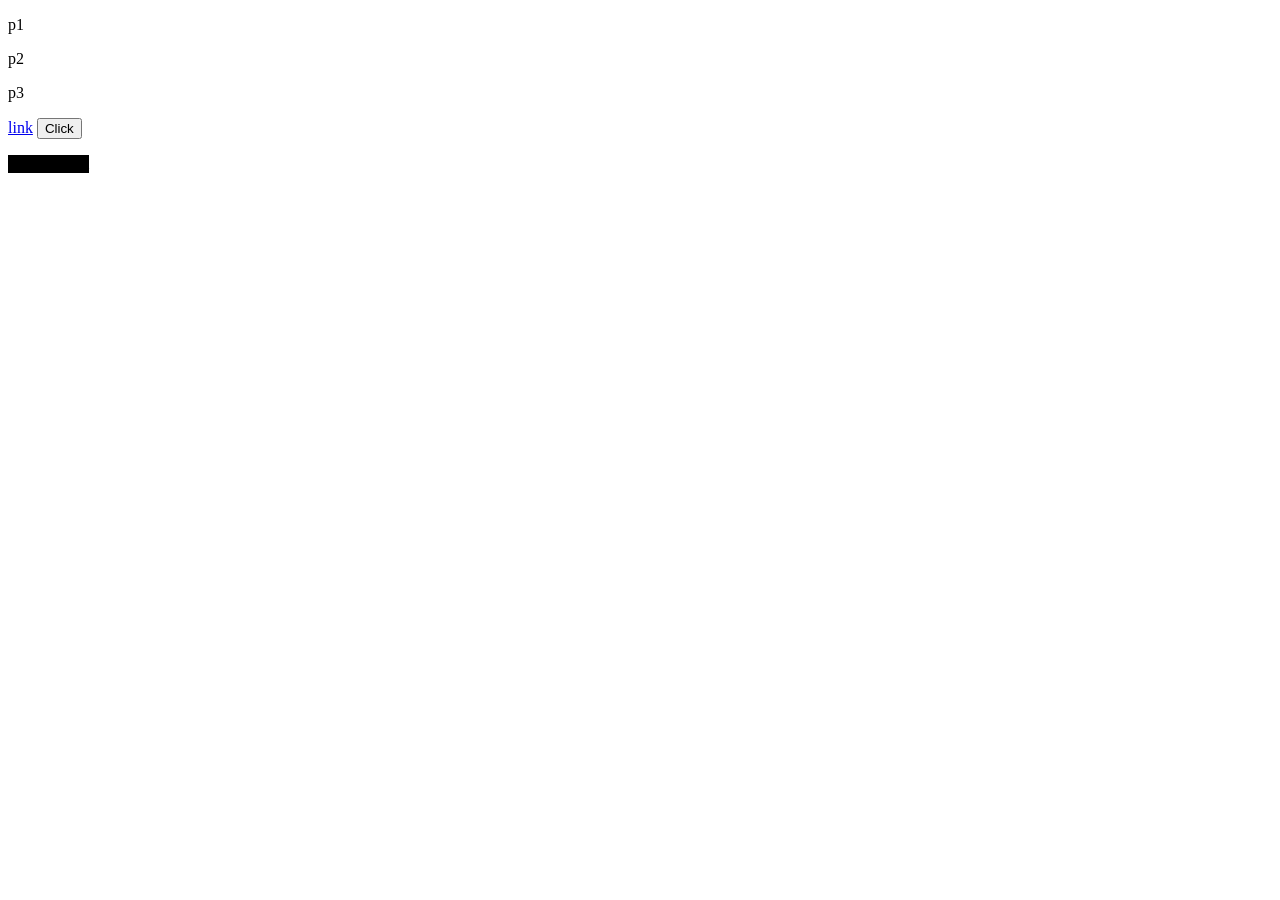
<file: web/web 21.10/index.html>
<!DOCTYPE html>
<html lang="en">
<head>
    <meta charset="UTF-8">
    <meta name="viewport" content="width=device-width, initial-scale=1.0">
    <title>Document</title>
    <link href="style.css" rel="stylesheet">
</head>
<body>
    <div id="main">
        <p class="text">p1</p>
        <p class="text">p2</p>
        <p class="text">p3 <span class="secret">secret text</span></p>
        <a href="#" id="link">link</a>
        <button id="button">Click</button>
    </div>
    <div id="module">
        <p>module window</p>
        <button id="close-button">x</button>
    </div>

    <script src="script.js"></script>
</body>
</html>
</file>
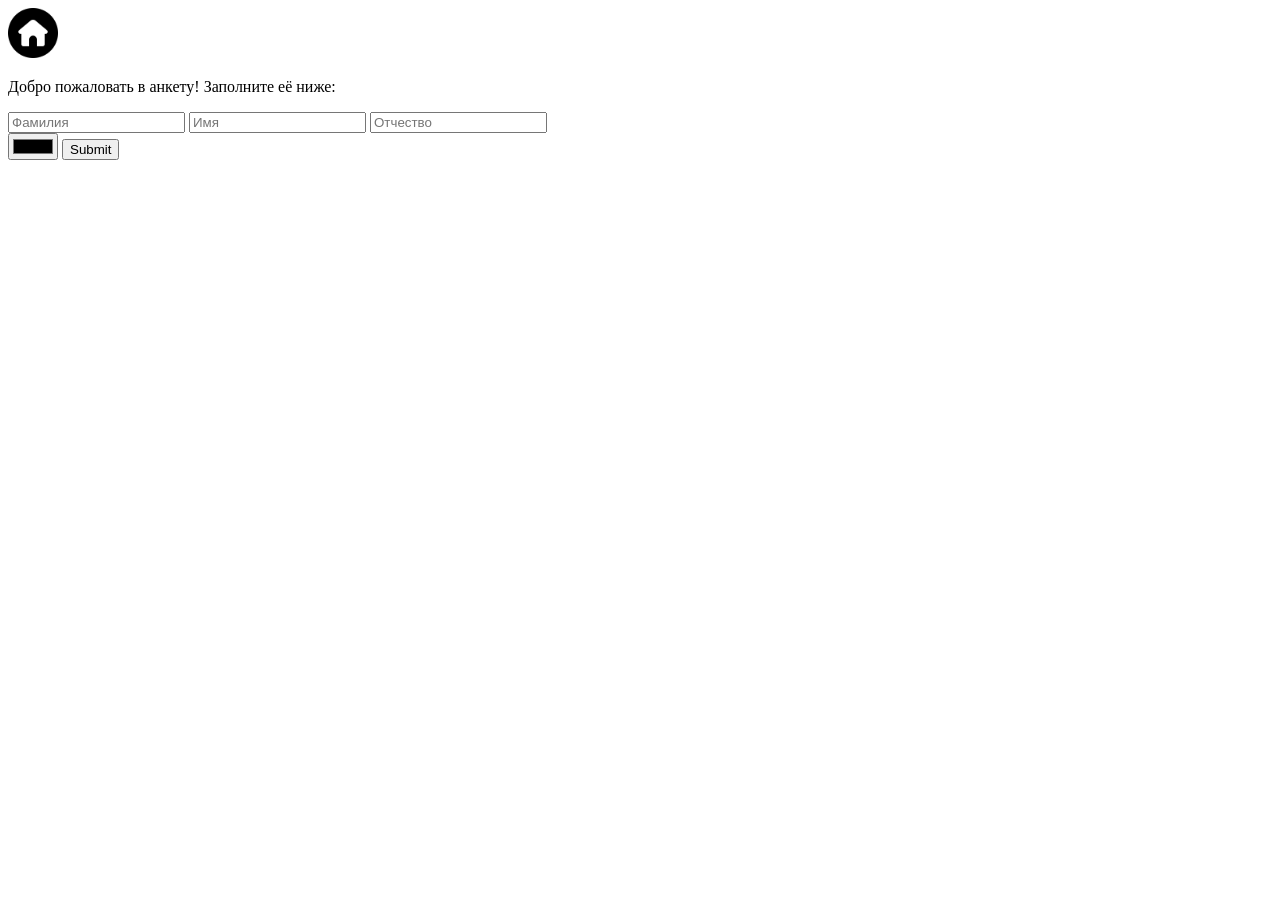
<file: web/form/form.html>
<!DOCTYPE html>
<html lang="en">
<head>
    <meta charset="UTF-8">
    <meta name="viewport" content="width=device-width, initial-scale=1.0">
    <title>Document</title>
    <link rel="stylesheet" href="style.css">
</head>
<body>
    <header>
        <a href="../home.html"><img src="../images/home.png" id="home-image"></a>
    </header>
    <main>
        <div id="first-page">
            <p> Добро пожаловать в анкету! Заполните её ниже:</p>
            <div>
                <input id="surname" placeholder="Фамилия">
                <input id="name" placeholder="Имя">
                <input id="patronymic" placeholder="Отчество">
            </div>
            <input id="input-color" type="color">
            <button id="submit-first-button">Submit</button>
        </div>

        <div id="second-page">
            <form>
                <label for="age">Age:</label>
                <input id="age" type="number">

                <label>Are you a student?</label>
                <label for="yes">Yes</label>
                <input id="Yes" type="radio">
                <label for="no">No</label>
                <input id="No" type="radio">

                <label>What're ur favourite subjects?</label>
                <label for="math">Math</label>
                <input id="math" type="checkbox">

                <label for="sport">Sport</label>
                <input id="sport" type="checkbox">

                <label for="english">English</label>
                <input id="english" type="checkbox">

                <label for="french">French</label>
                <input id="french" type="checkbox">


            </form>
            <button id="submit-second-button">Submit</button>
        </div>
        <div id="third-page">
            <p>Спасибо за ответы!</p>
        </div>
    </main>
    <script src="script.js"></script>
</body>
</html>
</file>
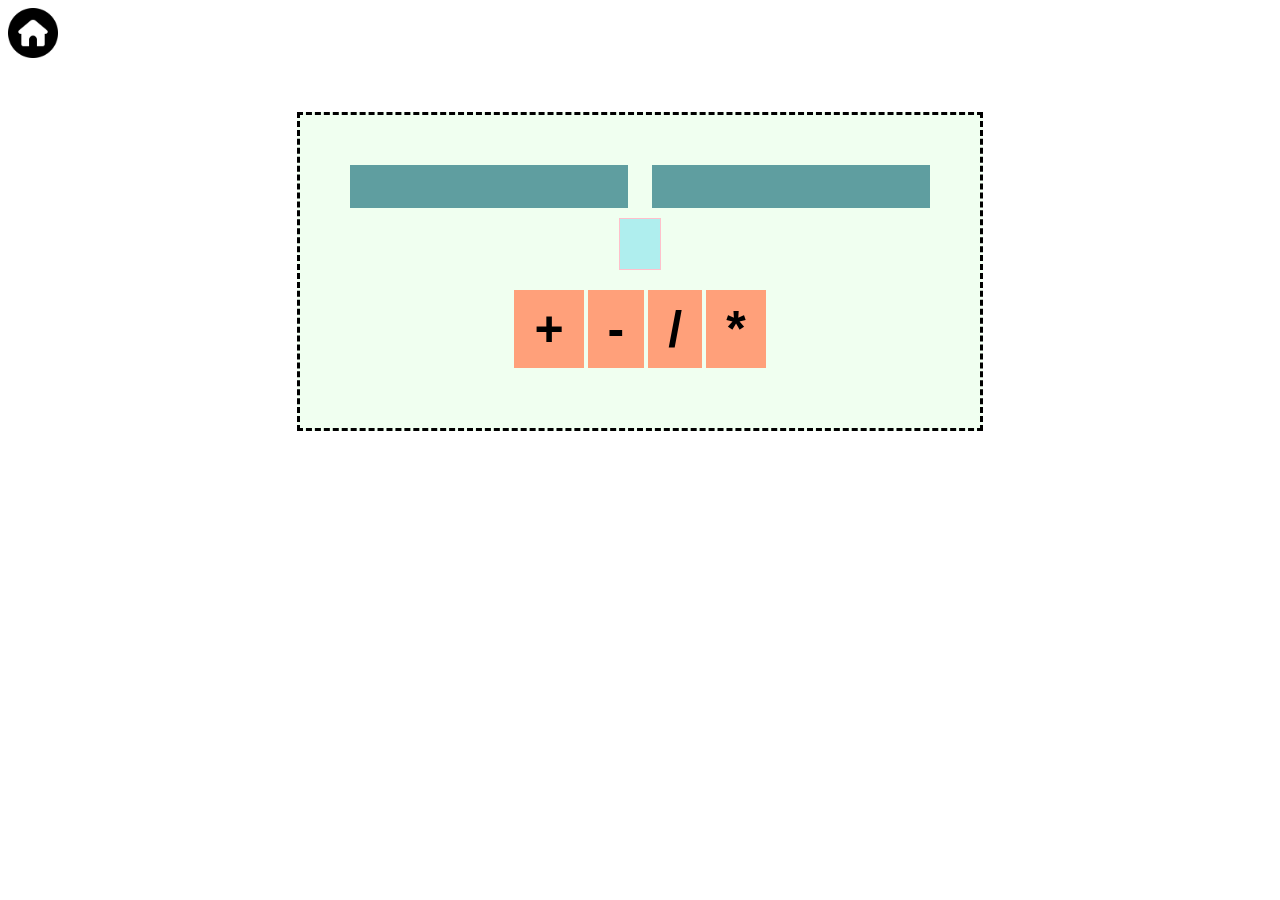
<file: web/web 26.10 tip kalrulator/calculator.html>
<!DOCTYPE html>
<html lang="en">
<head>
    <meta charset="UTF-8">
    <meta name="viewport" content="width=device-width, initial-scale=1.0">
    <title>Document</title>
    <link rel="stylesheet" href="style.css">
</head>
<body>
    <header>
        <a href="../home.html"><img src="../images/home.png" id="home-image"></a>
    </header>
    <main>
        <div>
            <input type="number" id="input1"/>
            <input type="number" id="input2"/>
            <div class="result-block">
                <p id="result"></p>
            </div>
        </div>
        <div>
            <button class="operator-button">+</button>
            <button class="operator-button">-</button>
            <button class="operator-button">/</button>
            <button class="operator-button">*</button>
        </div>
    </main>

    <script src="script.js"></script>
</body>
</html>
</file>
<file: web/web 21.10/style.css>
.secret {
    display: none;
}
.newClass {
    color: rgb(126, 126, 253);
}
#module {
    display: none;
}
</file>
<file: web/form/style.css>
#home-image{
    width: 50px;
    height: 50px;
}

#second-page,
#third-page{
    display: none;
}
</file>
<file: web/web 26.10 tip kalrulator/style.css>
main{
    background-color: honeydew;
    max-width: fit-content;
    margin: 50px auto;
    border: 3px dashed black;
    padding: 50px ;
    display: flex;
    flex-direction: column;
    gap: 20;

}

div{
    width: fit-content;
    margin: 0 auto;
}
input{
    padding: 10px;
    background-color:cadetblue;
    border: none;
    text-align: center;
    font-size: 20px;
    font-weight: bold;
    color:lightcoral;

}
#input1{
    margin-right: 20px;
}

.result-block{
    border: 1px solid pink;
    padding: 10px 20px;
    margin: 10px auto;
    background-color: paleturquoise;
    color: mediumvioletred;
    font-size: 30px;
    font-weight: bold;
}

.operator-button{
    background-color: lightsalmon;
    border: none;
    font-size: 50px;
    font-weight: bold;
    padding: 10px 20px;
    margin: 10px auto;
    text-align: center;

}

#home-image{
    width: 50px;
    height: 50px;
}
</file>
